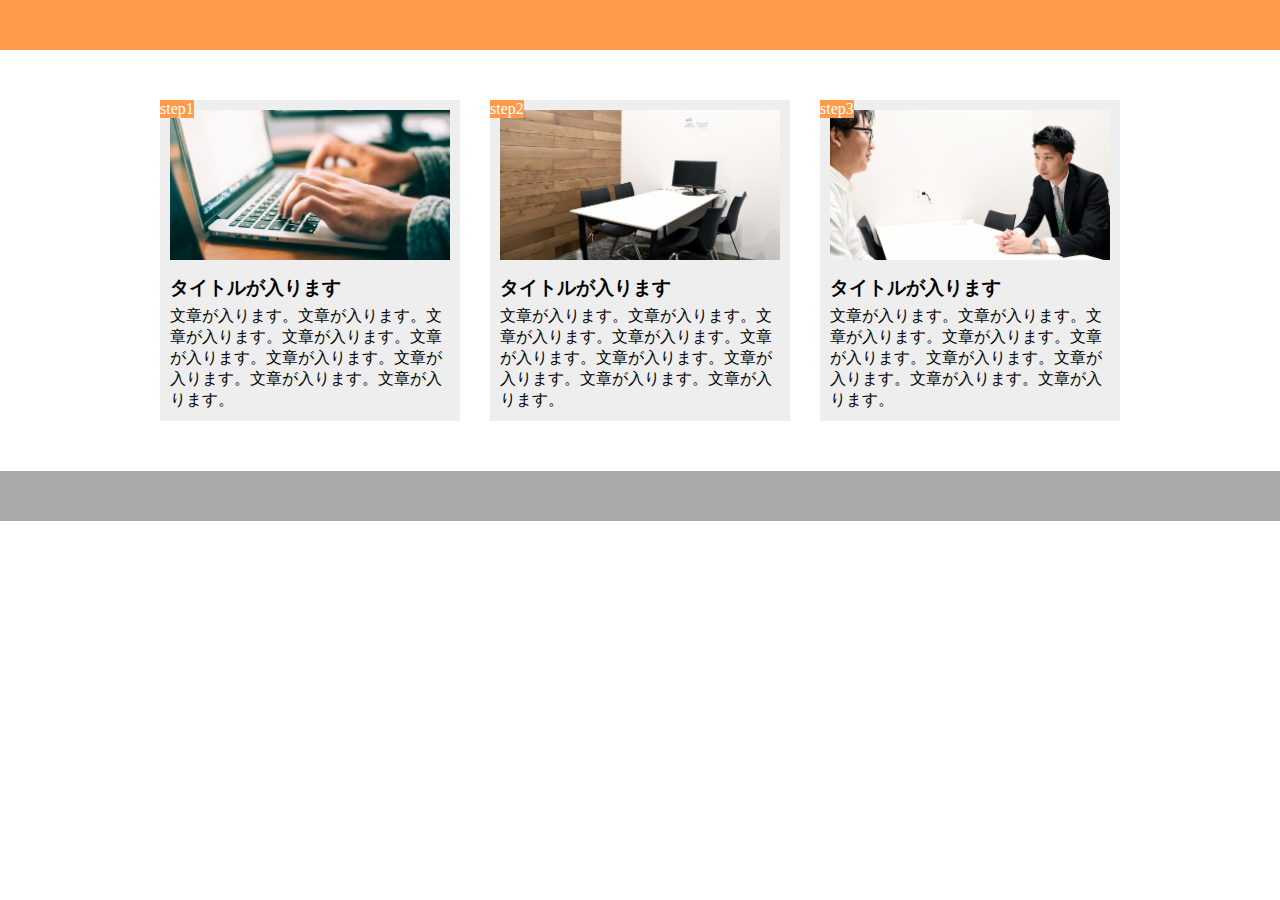
<file: kadai1/kadai1.html>
<!DOCTYPE html>
<html lang="ja">
  <head>
    <meta charset="UTF-8" />
    <title>9章演習</title>
    <link rel="stylesheet" href="kadai1.css" />
  </head>
  <body>
    <header></header>
    <main>
      <div class="step-box">
        <div class="step-img1"></div>
        <span class="step-num">step1</span>
        <h3 class="title">タイトルが入ります</h3>
        <p class="text">
          文章が入ります。文章が入ります。文章が入ります。文章が入ります。文章が入ります。文章が入ります。文章が入ります。文章が入ります。文章が入ります。
        </p>
      </div>

      <div class="step-box">
        <div class="step-img2"></div>
        <span class="step-num">step2</span>
        <h3 class="title">タイトルが入ります</h3>
        <p class="text">
          文章が入ります。文章が入ります。文章が入ります。文章が入ります。文章が入ります。文章が入ります。文章が入ります。文章が入ります。文章が入ります。
        </p>
      </div>

      <div class="step-box">
        <div class="step-img3"></div>
        <span class="step-num">step3</span>
        <h3 class="title">タイトルが入ります</h3>
        <p class="text">
          文章が入ります。文章が入ります。文章が入ります。文章が入ります。文章が入ります。文章が入ります。文章が入ります。文章が入ります。文章が入ります。
        </p>
      </div>
    </main>
    <footer></footer>
  </body>
</html>
</file>
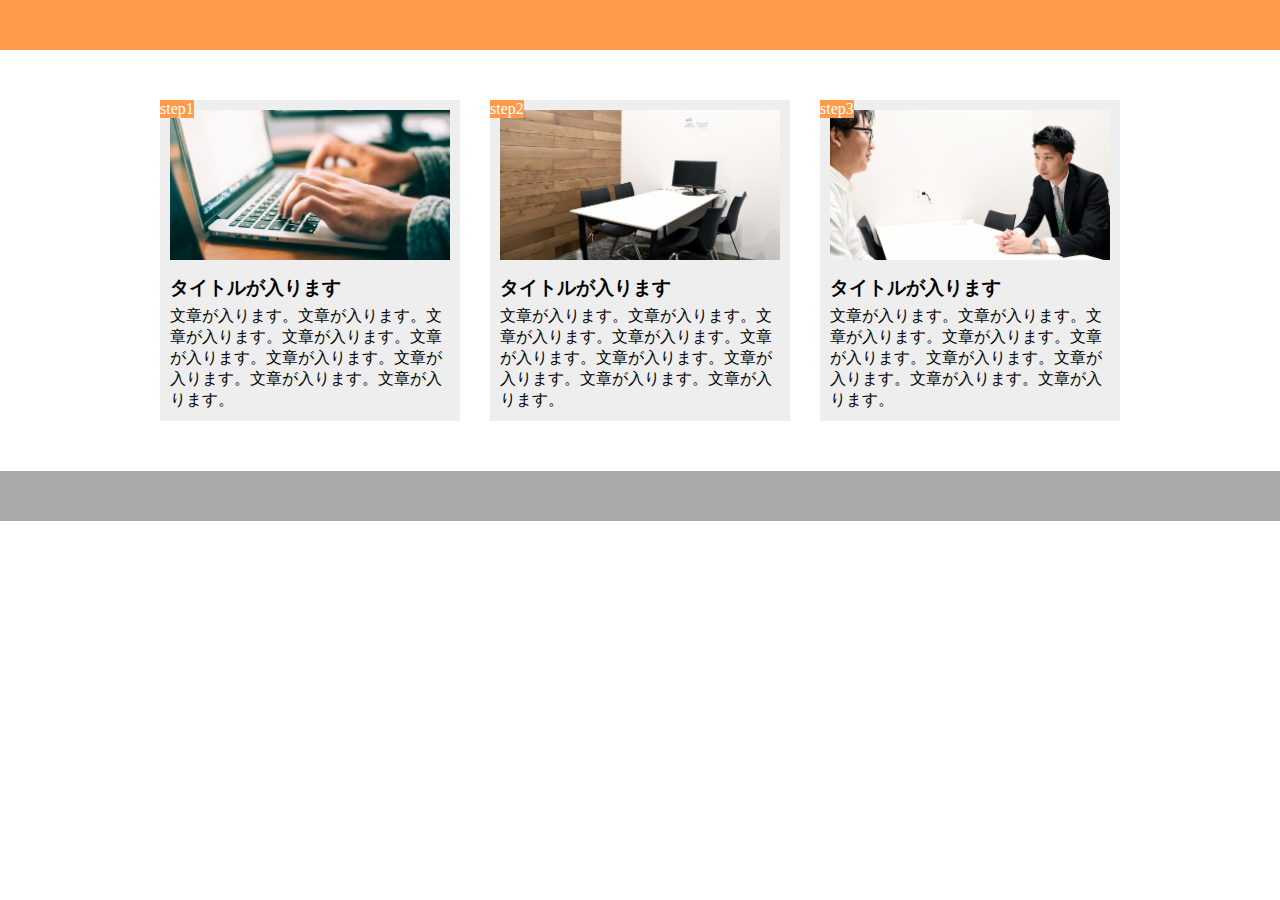
<file: teisyutu/teisyutu.html>
<!DOCTYPE html>
<html lang="ja">
  <head>
    <meta charset="UTF-8" />
     <meta name="viewport" content="width=device-width,initial-scale=1.0">
    <title>9章演習</title>
    <link rel="stylesheet" href="teisyutu.css" />
  </head>
  <body>
    <header></header>
    <main>
      <div class="step-box">
        <div class="step-img1"></div>
        <span class="step-num">step1</span>
        <h3 class="title">タイトルが入ります</h3>
        <p class="text">
          文章が入ります。文章が入ります。文章が入ります。文章が入ります。文章が入ります。文章が入ります。文章が入ります。文章が入ります。文章が入ります。
        </p>
      </div>

      <div class="step-box">
        <div class="step-img2"></div>
        <span class="step-num">step2</span>
        <h3 class="title">タイトルが入ります</h3>
        <p class="text">
          文章が入ります。文章が入ります。文章が入ります。文章が入ります。文章が入ります。文章が入ります。文章が入ります。文章が入ります。文章が入ります。
        </p>
      </div>

      <div class="step-box">
        <div class="step-img3"></div>
        <span class="step-num">step3</span>
        <h3 class="title">タイトルが入ります</h3>
        <p class="text">
          文章が入ります。文章が入ります。文章が入ります。文章が入ります。文章が入ります。文章が入ります。文章が入ります。文章が入ります。文章が入ります。
        </p>
      </div>
    </main>
    <footer></footer>
  </body>
</html>
</file>
<file: kadai1/kadai1.css>
* {
  box-sizing: border-box;
  margin: 0;
  padding: 0;
}

header {
  height: 50px;
  background-color: #ff9a4b;
}

main {
  width: 960px;
  margin: 50px auto;
  display: flex;
}

.step-box {
  width: 300px;
  margin-right: 30px;
  padding: 10px;
  position: relative;
  background-color: #eee;
}

.step-box:last-child {
  margin-right: 0;
}

.step-img1 {
  height: 150px;
  background-image: url(img/flow01.png);
  background-position: bottom;
  background-size: cover;
}

.step-img2 {
  height: 150px;
  background-image: url(img/flow02.png);
  background-position: bottom;
  background-size: cover;
}

.step-img3 {
  height: 150px;
  background-image: url(img/flow03.png);
  background-position: bottom;
  background-size: cover;
}

.step-num {
  position: absolute;
  top: 0;
  left: 0;
  background-color: #ff9a4b;
  color: #fff;
}

.title {
  margin: 15px 0 5px;
}

footer {
  height: 50px;
  background-color: #aaa;
}
</file>
<file: teisyutu/teisyutu.css>
* {
  box-sizing: border-box;
  margin: 0;
  padding: 0;
}

header {
  height: 50px;
  background-color: #ff9a4b;
}

main {
  width: 960px;
  margin: 50px auto;
  display: flex;
}

.step-box {
  width: 300px;
  margin-right: 30px;
  padding: 10px;
  position: relative;
  background-color: #eee;
}

.step-box:last-child {
  margin-right: 0;
}

.step-img1 {
  height: 150px;
  background-image: url(img/flow01.png);
  background-position: bottom;
  background-size: cover;
}

.step-img2 {
  height: 150px;
  background-image: url(img/flow02.png);
  background-position: bottom;
  background-size: cover;
}

.step-img3 {
  height: 150px;
  background-image: url(img/flow03.png);
  background-position: bottom;
  background-size: cover;
}

.step-num {
  position: absolute;
  top: 0;
  left: 0;
  background-color: #ff9a4b;
  color: #fff;
}

.title {
  margin: 15px 0 5px;
}

footer {
  height: 50px;
  background-color: #aaa;
}

@media screen and (max-width:768px) {
  header {
    width: 100%;
}

  main {
    width: 100%;
    display: block;
}

  .step-box {
    width: 90%;
    margin: 20px;
}

  .step-box:last-child {
    margin: 20px auto;
  }
</file>
